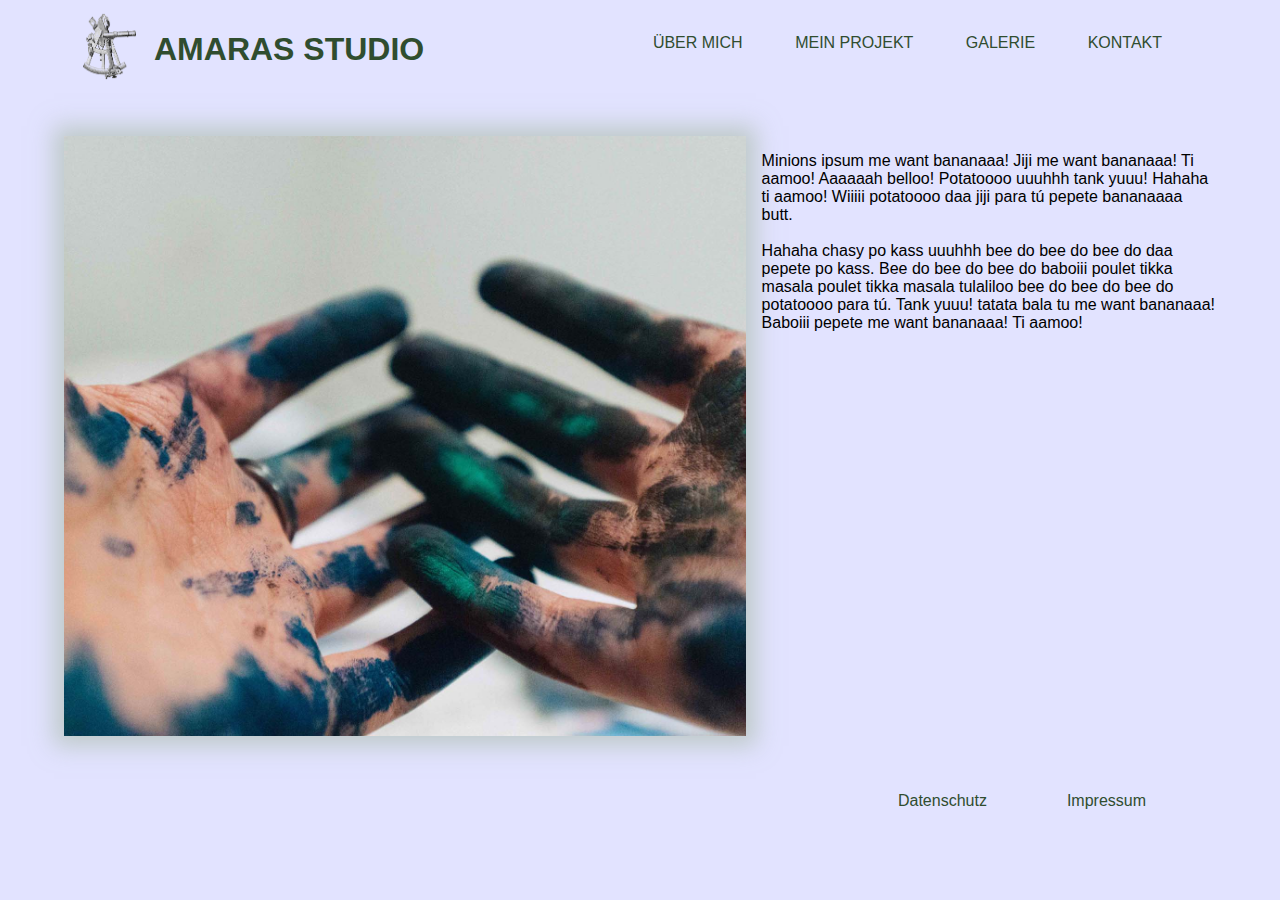
<file: wer-bin-ich.html>
<!DOCTYPE html>
<html lang="de" dir="">
  <head>
    <meta charset="utf-8">
    <title>Amaras Studio</title>
    <meta name="description" content="Die Kunstlehrerin Studio, für alle die sich für Kunst interessieren">
    <meta name="viewport" content="width=device-width, initial-scale=1, user-scalable=yes">
    <link rel="stylesheet" href="style.css">
    <link rel="stylesheet" href="fonts/icons.css">
  </head>
  <body>
    <header class="navigation">
      <div class="wrapper">
        <a href="index.html">
          <img id="logo" src="img/logo-transparent.png" alt="logo amaras studio">
        </a>
        <div class="title">
          <h1 id="titlewebsite">Amaras Studio</h1>
        </div>
        <button id="burger" type="button" name="button">
            <span class="icon-menu"></span>
        </button>
        <nav class="menu" id="menu">
          <ul>
            <li>
              <a href="#">Über mich</a>
            </li>
            <li>
              <a href="#">Mein Projekt</a>
            </li>
            <li>
              <a href="#">Galerie</a>
            </li>
            <li>
              <a href="#">Kontakt</a>
            </li>
          </ul>
        </nav>
      </div>
    </header>
  </body>
  <main>
    <div class="bigbox wrapper">
      <div class="flexbox1 flexbox1-us1">
        <article id="gross-us1" class="flexiboxi">

        </article>
      </div>

      <div class="flexbox2 flex-container">
        <article class="flexiboxi klein">
          <p class="text-wer-bin-ich">Minions ipsum me want bananaaa! Jiji me want bananaaa! Ti aamoo! Aaaaaah belloo! Potatoooo uuuhhh tank yuuu! Hahaha ti aamoo! Wiiiii potatoooo daa jiji para tú pepete bananaaaa butt.<br><br>Hahaha chasy po kass uuuhhh bee do bee do bee do daa pepete po kass. Bee do bee do bee do baboiii poulet tikka masala poulet tikka masala tulaliloo bee do bee do bee do potatoooo para tú. Tank yuuu! tatata bala tu me want bananaaa! Baboiii pepete me want bananaaa! Ti aamoo!</p>
          <!--<p class="text-wer-bin-ich">Para tú chasy ti aamoo! Daa tatata bala tu. Uuuhhh poopayee potatoooo uuuhhh underweaaar daa po kass uuuhhh tank yuuu! Tank yuuu! Poopayee underweaaar hana dul sae bee do bee do bee do aaaaaah uuuhhh para tú. Poulet tikka masala gelatooo tatata bala tu underweaaar. La bodaaa tatata bala tu ti aamoo! Daa. Gelatooo aaaaaah bee do bee do bee do ti aamoo! Tulaliloo po kass gelatooo gelatooo butt jiji ti aamoo! Tatata bala tu chasy chasy wiiiii. Pepete daa wiiiii hana dul sae underweaaar baboiii jeje. Tank yuuu! chasy belloo! Daa tulaliloo.</p>-->
        </article>

      </div>

    </div>

  </main>
  <footer class="wrapper">
    <div class="">
      <a href="#">Impressum</a>
      <a href="#">Datenschutz</a>

    </div>
  </footer>
  </html>
</file>
<file: style.css>
*{
  box-sizing: border-box;
}
body{
  margin: 0;
  font-family: Helvetica, Arial, sans-serif;
  background-color: rgb(226 ,227, 255);
}
.title{
  display: inline-flex;
  /*margin-bottom: 10px;*/
  margin-left: 10px;
  position: absolute;
}
#titlewebsite{
  color: rgb(48, 77, 47);
  padding-top: 10px;
  text-transform: uppercase;
}
.wrapper{
  width: 90%;
  margin: auto;
}
#logo{
  width: 80px;
  height: 75px;
  margin-top: 8px;
}

.navigation{
  height: 120px;
  background-color: rgb(226 ,227, 255);
}
.navigation a{
  color: rgb(48, 77, 47);
  text-transform: uppercase;
}
.menu{
  display: none;
}
#burger {
  background-color: transparent;
  color: green;
  float: right;
  border: none;
  font-size: 2rem;
  margin-top: 30px;
}

#menu.show{
  display: inline-block;
  background-color: transparent;
  width: 100%;
  position: absolute;
  top: 80px;
  left: 0;
  text-align: center;
}
ul{
  list-style: none;
  padding: 0;
  margin: 0;
}

nav a{
  text-decoration: none;

}
main img{
  display: block;
  width: 100%;
}
.bigbox{
  margin-bottom: 1rem;
}
.flexbox1{
  display: flex;
  background-size: cover;
  background-position: center;

  }
.gross{
  background-image: url(img/wer-bin-ich.jpg);
  width: 100%;
  height: 100%;
  display: flex;
  background-size: cover;
  background-position: center;
  transition: 2s;
  }

  /*margin-top: 1rem;*/


.flexbox1, .flex-item{
  height: 500px;
  box-shadow: 0px 0px 22px 10px rgba(156, 178, 148, 0.50);
}
/*.flexbox1 a:hover{
  width: 100%;
}*/
.klein{
  background-size: cover;
  background-position: center;
  display: flex;
}
.flex-item:nth-child(1){
  background-image: url(img/method.jpg);
  margin-bottom: 0.5rem;
  margin-top: 0.5rem;
  transition: 2s;
}
.flex-item:nth-child(2){
  background-image: url(img/dritte.jpg);
  margin-top: 0.5rem;
  transition: 2s;
}

.flexiboxi{
  display: flex;
}
.textbox{
  size:10rem;
  color: #fff;
  margin: auto;
  text-align: center;
  text-shadow:2px 2px 5px rgba(0, 0, 0, 1);
  display:flex;
  text-transform: uppercase;
  font-size: 30px;
  text-decoration: none;
}

/*.flexbox1 a{
  margin-left: 290px;
}*/


footer{
  height: 80px;
  background-color: rgb(226 ,227, 255);
}
footer a{
  text-decoration: none;
  color: rgb(48, 77, 47);
  float: right;
  padding: 10px;
  margin-right: 60px;
  margin-top: 30px;
  display: flex;
}
.flexbox1-us1{
  display: none;
}

@media (min-width:1024px) {
  .menu{
    display: block;
    float: right;
    margin-top: 34px;
    margin-right: 30px;
  }
  #burger {
    display: none;
  }
  nav li{
    display: inline;
    margin-top: 10px;
  }
  nav a{
    padding: 1.5rem;
    color: rgb(48, 77, 47);
    text-transform: uppercase;
    margin-top: 25px;
    transition: 0.8s;
  }
  nav a:hover{
    background-color: rgb(156, 178, 148);
    color: #FFF;
    border-radius: 4px;
  }
  .bigbox{
    display: flex;
    margin-top: 1rem;
    /*height: 500px;*/
  }

  .flexbox1{
    width: 60%;
    margin-right: 1rem;
  }
  .gross{
    order: 0;
    flex: 1 1 auto;
    align-self: stretch;
    justify-content: flex-start;
    margin-bottom: 0.5rem;
    margin-top: 0;
  }
  .flexbox2 {
      width: 40%;
      display: -ms-flexbox;
      display: -webkit-flex;
      display: flex;
      flex-direction: column;
      flex-wrap: nowrap;
      justify-content: flex-start;
      align-content: stretch;
      align-items: flex-start;
      }

  .flex-item:nth-child(1) {
      order: 0;
      flex: 1 1 auto;
      align-self: stretch;
      justify-content: flex-start;
      margin-bottom: 0.5rem;
      margin-top: 0;
    }

  .flex-item:nth-child(2) {
      order: 0;
      flex: 1 1 auto;
      align-self: stretch;
      justify-content: flex-start;
      margin-top: 0.5rem;
      }
  .flexbox1, .flexbox2{
      height: 600px;
    }
  .gross:hover{
      background-image: url(img/wer-bin-ich-hover.jpg);
    }
  .flex-item:nth-child(1):hover{
      background-image: url(img/method-hover.jpg);
    }
  .flex-item:nth-child(2):hover{
      background-image: url(img/dritte-hover.jpg);
    }
  #gross-us1{
    order: 0;
    flex: 1 1 auto;
    align-self: stretch;
    justify-content: flex-start;
    margin-bottom: 0.5rem;
    margin-top: 0;
    background-image: url(img/wer-bin-ich.jpg);
    width: 100%;
    height: 100%;
    display: flex;
    background-size: cover;
    background-position: center;
  }
  .flexbox1-us1{
    display: flex;
  }
}
</file>
<file: fonts/icons.css>
@font-face {
  font-family: 'icomoon';
  src:  url('icomoon.eot?9084mo');
  src:  url('icomoon.eot?9084mo#iefix') format('embedded-opentype'),
    url('icomoon.ttf?9084mo') format('truetype'),
    url('icomoon.woff?9084mo') format('woff'),
    url('icomoon.svg?9084mo#icomoon') format('svg');
  font-weight: normal;
  font-style: normal;
}

[class^="icon-"], [class*=" icon-"] {
  /* use !important to prevent issues with browser extensions that change fonts */
  font-family: 'icomoon' !important;
  speak: none;
  font-style: normal;
  font-weight: normal;
  font-variant: normal;
  text-transform: none;
  line-height: 1;

  /* Better Font Rendering =========== */
  -webkit-font-smoothing: antialiased;
  -moz-osx-font-smoothing: grayscale;
}

.icon-youtube:before {
  content: "\e900";
}
.icon-instagram:before {
  content: "\e901";
}
.icon-facebook:before {
  content: "\e902";
}
.icon-search:before {
  content: "\e903";
}
.icon-menu:before {
  content: "\e904";
}
</file>
